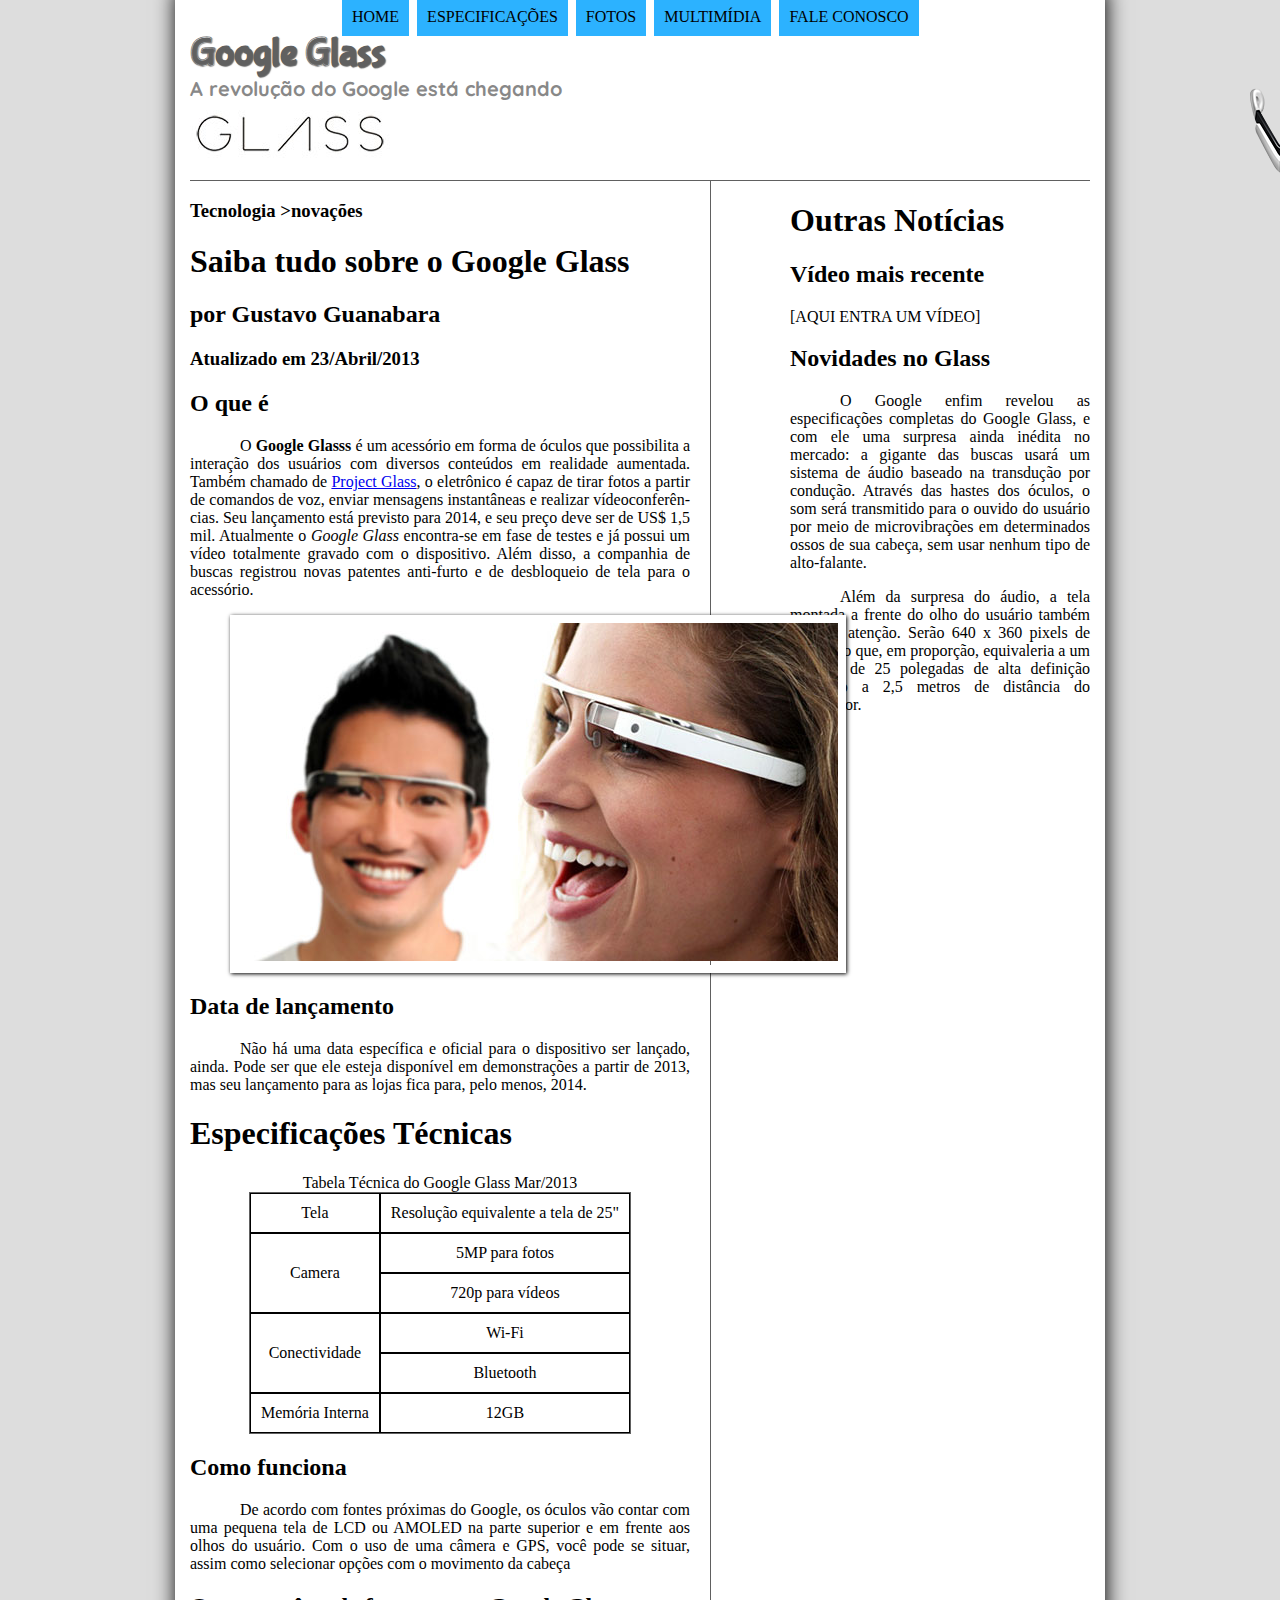
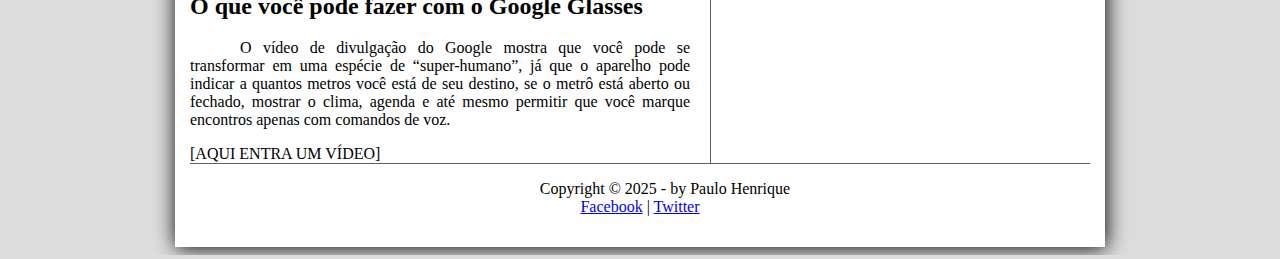
<file: projeto-glass-html5/index.html>
<!DOCTYPE html>
<html lang="pt-bt">

<head>
    <meta carset="UTF-8" />
    <title>Tudo sobre google Glass</title>
    <link rel="stylesheet" href="/projeto-glass-html5/_css/estilo.css">
</head>

<body">
    <div id="interface">
        <header id="cabecalho">
            <hgroud>
                <h1>Google Glass</h1>
                <h2>A revolução do Google está chegando</h2>
            </hgroud>

            <img id="icone" src="/projeto-glass-html5/_imagens/glass-oculos-preto-peq.png" />

            <nav id="menu">
                <h1>Menu Principal</h1>
                <ul type="disk">
                    <li><a href="/projeto-glass-html5/index.html"> Home</a></li>
                    <li><a href="/projeto-glass-html5/specs.html">Especificações</a></li>
                    <li><a href="/projeto-glass-html5/fotos.html">Fotos</a></li>
                    <li><a href="/projeto-glass-html5/multimidia.html">Multimídia</a></li>
                    <li><a href="/projeto-glass-html5/fale-conosco.html">Fale conosco</a></li>
                </ul>
            </nav>
        </header>
        <section id="corpo">
            <hgro>
                <h3>Tecnologia >novações</h3>
                <h1>Saiba tudo sobre o Google Glass</h1>
                <h2>por Gustavo Guanabara</h2>
                <h3>Atualizado em 23/Abril/2013</h3>
                </hgrop>


                <h2>O que é</h2>
                <p>O <span style="font-weight:900 ;">Google Glasss</span> é um acessório em forma de óculos que
                    possibilita a
                    interação dos usuários com diversos
                    conteúdos
                    em realidade aumentada. Também chamado de <a href="https://iampaulohenrique.com.br"
                        target="_blank">Project Glass</a>, o eletrônico é capaz de tirar fotos a partir
                    de
                    comandos de voz, enviar mensagens instantâneas e realizar vídeo&shy;con&shy;ferên&shy;cias. Seu
                    lançamento
                    está previsto para
                    2014, e seu preço deve ser de US$ 1,5 mil. Atualmente o <em>Google Glass</em> encontra-se em fase de
                    testes
                    e já
                    possui
                    um vídeo totalmente gravado com o dispositivo. Além disso, a companhia de buscas registrou novas
                    patentes
                    anti-furto e de desbloqueio de tela para o acessório.</p>

                <figure class="foto-legenda">
                    <img src="/projeto-glass-html5/_imagens/glass-quadro-homem-mulher.jpg" />
                    <figcaption>
                        <h3>Google Glass</h3>
                        <p> Uma nova maneira de ver o mundo.</p>
                    </figcaption>
                </figure>

                <h2> Data de lançamento </h2>
                <p>Não há uma data específica e oficial para o dispositivo ser lançado, ainda. Pode ser que ele esteja
                    disponível
                    em demonstrações a partir de 2013, mas seu lançamento para as lojas fica para, pelo menos, 2014.</p>

                <h1>Especificações Técnicas</h1>
                
                <table id="tabelaspec">
                    <caption>
                        Tabela Técnica do Google Glass Mar/2013
                    </caption>

                    <tr><td>Tela</td> <td>Resolução equivalente a tela de 25"</td></tr>
                    <tr><td rowspan="2">Camera</td> <td>5MP para fotos </td></tr>
                    <tr><td>720p para vídeos</td></tr>
                    <tr><td rowspan="2">Conectividade</td><td>Wi-Fi</td></tr>
                    <tr><td>Bluetooth</td></tr>
                    <tr><td>Memória Interna</td> <td> 12GB</td></tr>
                </table>

                <h2>Como funciona</h2>
                <p>De acordo com fontes próximas do Google, os óculos vão contar com uma pequena tela de LCD ou AMOLED
                    na parte
                    superior e em frente aos olhos do usuário. Com o uso de uma câmera e GPS, você pode se situar, assim
                    como
                    selecionar opções com o movimento da cabeça</p>

                <h2> O que você pode fazer com o Google Glasses</h2>
                <p>O vídeo de divulgação do Google mostra que você pode se transformar em uma espécie de “super-humano”,
                    já que
                    o
                    aparelho pode indicar a quantos metros você está de seu destino, se o metrô está aberto ou fechado,
                    mostrar
                    o
                    clima, agenda e até mesmo permitir que você marque encontros apenas com comandos de voz.</p>

                [AQUI ENTRA UM VÍDEO]
        </section>
        <aside id="lateral">
            <h1>Outras Notícias</h1>
            <h2>Vídeo mais recente</h2>

            [AQUI ENTRA UM VÍDEO]

            <h2>Novidades no Glass</h2>
            <p>O Google enfim revelou as especificações completas do Google Glass, e com ele uma surpresa ainda inédita
                no
                mercado: a gigante das buscas usará um sistema de áudio baseado na transdução por condução. Através das
                hastes
                dos óculos, o som será transmitido para o ouvido do usuário por meio de microvibrações em determinados
                ossos
                de
                sua cabeça, sem usar nenhum tipo de alto-falante.</p>

            <p>Além da surpresa do áudio, a tela montada a frente do olho do usuário também chamou atenção. Serão 640 x
                360
                pixels de resolução que, em proporção, equivaleria a um monitor de 25 polegadas de alta definição
                colocado a
                2,5
                metros de distância do espectador.</p>
        </aside>
        <footer id="rodape">
            <p>Copyright &copy; 2025 - by Paulo Henrique</br> <a href="https://facebok.com" target="_blank">Facebook</a>
                | <a href="https://x.com" target="_blank">Twitter</a></p>

        </footer>
    </div>
    </body>

</html>
</file>
<file: projeto-glass-html5/_css/estilo.css>
@charset "utf-08";
@import url('https://fonts.googleapis.com/css2?family=Quicksand:wght@300..700&display=swap');

@font-face {
    font-family: 'FonteLogo';
    src: url("/projeto-glass-html5/_fonts/bubblegum-sans-regular.otf");
}

body {
    background-color: #DDDDDD;
}

div#interface {
    width: 900px;
    background-color: white;
    margin: -20px auto 0px auto;
    box-shadow: 1px 1px 20px black;
    padding: 15px;
}

p {
    text-align: justify;
    text-indent: 50px;
}

header#cabecalho img#icone {
    position: absolute;
    left: 1250px;
    top: 70px;
}

header#cabecalho {
    border-bottom: 1px #606060 solid;
    height: 150px;
    background: url("/projeto-glass-html5/_imagens/glass-logo-peq.jpg")no-repeat 0px 80px;
}

header#cabecalho h1 {
    font-family: 'FonteLogo', sans-serif;
    font-size: 30pt;
    color: #606060;
    text-shadow: 1px 1px 1px rgba(0, 0, 0, .6);
    padding: 0px;
    margin-bottom: 0px;

}

header#cabecalho h2 {
    font-family: "Quicksand", sans-serif;
    color: #888;
    font-size: 15pt;
    padding: 0px;
    margin-top: 0px;
}

/*formatação de imagens com legendas */

figure.foto-legenda {
    position: relative;
    border: 8px solid white;
    box-shadow: 1px 1px 4px black;
    width: 600px;


}

figure.foto-legenda img {
    width: 100%;
    height: 100%;


}

figure.foto-legenda figcaption {
    opacity: 0;
    position: absolute;
    top: 0%;
    background-color: rgba(0, 0, 0, .4);
    color: white;
    width: 100%;
    height: 100%;
    padding: 10px;
    box-sizing: border-box;
    transition: opacity 1s;
}

figure.foto-legenda:hover figcaption {
    opacity: 1;
}

/*formatação do menu */
nav#menu {
    display: block;

}

nav#menu ul {
    list-style: none;
    text-transform: uppercase;
    position: absolute;
    top: -20px;
    left: 300px;

}

nav#menu li {
    display: inline-block;
    background-color: rgb(44, 178, 255);
    padding: 10px;
    margin: 2px;
    transition: background-color 1s;
}

nav#menu li:hover {
    background-color: rgba(37, 37, 37, 0.384);

}

nav#menu h1 {
    display: none;
}

nav#menu a {
    color: black;
    text-decoration: none;
}

nav#menu a:hover {
    color: white;
}

section#corpo {
    display: block;
    width: 500px;
    float: left;
    border-right: 1px solid #606060;
    padding-right: 20px;
}

table#tabelaspec {
    border: 1px solid #606060;
    border-spacing: 0px;
    margin-left: auto;
    margin-right: auto;
}

table#tabelaspec td {
    border: 1px solid;
    padding: 10px;
    text-align: center;
}

aside#lateral {
    display: block;
    width: 300px;
    float: right;
}

footer#rodape {
    clear: both;
    border-top: 1px solid #606060;
}

footer#rodape p {
    text-align: center;

}
</file>
